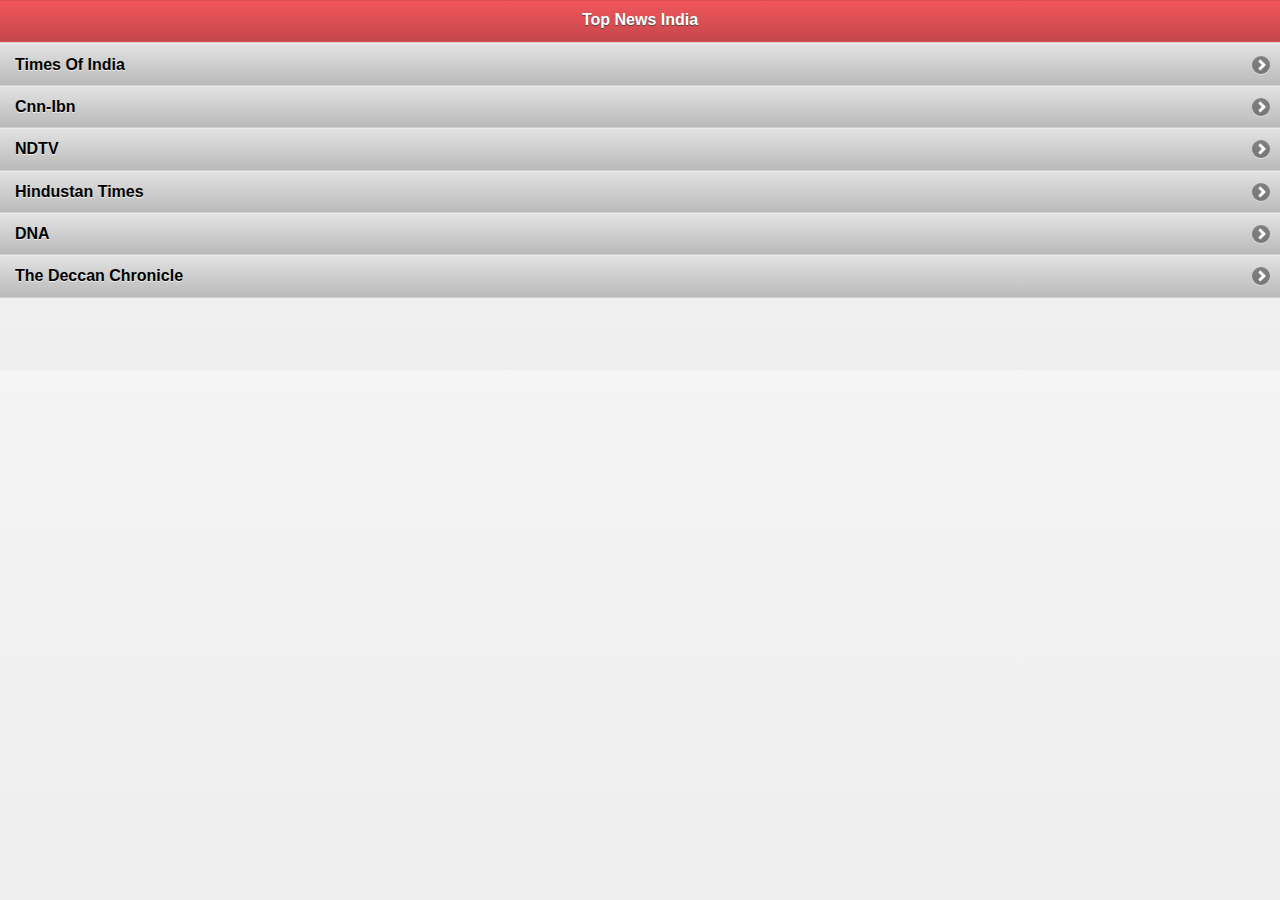
<file: index.html>
<!DOCTYPE html>
<html>
	<head>
		<meta charset="utf-8">
		<meta name="viewport" content="width=device-width, initial-scale=1">
		<title>Top News India</title>
		<link rel="stylesheet" href="themes/redlight.min.css" />
		<link rel="stylesheet" href="jquery.mobile.structure-1.2.0.min.css" />
		<link rel="stylesheet" href="style.css" />
		<script src="jquery-1.8.2.min.js"></script>
		<script src="jquery.mobile-1.2.0.min.js"></script>
		<script src="appsc.js"></script>
		<script src="local:///chrome/webworks.js" type="text/javascript"></script>
		<script>
      function ready() {
         var ele = document.createElement("div");
         ele.innerHTML = "uuid: " + blackberry.identity.uuid;
         document.documentElement.appendChild(ele);
      }   
      window.addEventListener("load", function(e) {
         document.addEventListener("webworksready", ready);
      }, false);
   </script>
	</head>
	<style>
@font-face
{
font-family: hey;
src: url('metaserifscbold.ttf');
}

body
{
font-family:hey,Courier New;
}
	</style>
	<body>
		<div data-role="page" data-theme="a" id="home">
			<div data-role="header" data-position="inline">
				<h1>Top News India</h1>
			</div>
			<div data-role="content" data-theme="a">
				<div class="content-primary">
			<ul data-role="listview">
				<li><a href="index.html#toi">Times Of India</a></li>
				<li><a href="index.html#cnn">Cnn-Ibn</a></li>
				<li><a href="index.html#ndtv">NDTV</a></li>
				<li><a href="index.html#hindu">Hindustan Times</a></li>
				<li><a href="index.html#dna">DNA</a></li>
				<li><a href="index.html#dc">The Deccan Chronicle</a></li>
			</ul>
			</div>
		</br></br></br></br>
			
			</div>
		</div>
<!-- Times of india -->
				<div data-role="page" data-theme="a" id="toi">
			<div data-role="header" data-position="inline">
				<a href="#home" data-role="button" data-rel="back">Back</a>
				<h1>Times Of India</h1>
			</div>
			<div data-role="content" data-theme="a">
				<div class="content-primary">
			<ul data-role="listview">
				<li><a href="index.html#title" id="65" onclick="toijson(this)" class="toi">Top Stories</a></li>
				<li><a href="index.html#title" id="16" onclick="toijson(this)" class="toi">India</a></li>
				<li><a href="index.html#title" id="17" onclick="toijson(this)" class="toi">World</a></li>
				<li><a href="index.html#title" id="19" onclick="toijson(this)" class="toi">Business</a></li>
				<li><a href="index.html#title" id="21" onclick="toijson(this)" class="toi">Sports</a></li>
				<li><a href="index.html#title" id="23" onclick="toijson(this)" class="toi">Technology</a></li>
				<li><a href="index.html#title" id="28" onclick="toijson(this)" class="toi">Entertainment</a></li>
			</ul>
			</div>
		</br></br></br></br>
			<table id="table"></table>
			</div>
		</div>

<!-- Cnn Ibn -->
						<div data-role="page" data-theme="a" id="cnn">
			<div data-role="header" data-position="inline">
				<a href="#home" data-role="button" data-rel="back">Back</a>
				<h1>Cnn-Ibn</h1>
			</div>
			<div data-role="content" data-theme="a">
				<div class="content-primary">
			<ul data-role="listview">
				<li><a href="index.html#title" id="top" onclick="cnnibnjson(this)" >Top Stories</a></li>
				<li><a href="index.html#title" id="india" onclick="cnnibnjson(this)" >India</a></li>
				<li><a href="index.html#title" id="world" onclick="cnnibnjson(this)" >World</a></li>
				<li><a href="index.html#title" id="business" onclick="cnnibnjson(this)" >Business</a></li>
				<li><a href="index.html#title" id="sports" onclick="cnnibnjson(this)" >Sports</a></li>
				<li><a href="index.html#title" id="tech" onclick="cnnibnjson(this)" >Technology</a></li>
				<li><a href="index.html#title" id="moviesnews" onclick="cnnibnjson(this)" >Entertainment</a></li>
			</ul>
			</div>
		</br></br></br></br>
			<table id="table"></table>
			</div>
		</div>

<!-- NDTV -->

						<div data-role="page" data-theme="a" id="ndtv">
			<div data-role="header" data-position="inline">
				<a href="#home" data-role="button" data-rel="back">Back</a>
				<h1>Ndtv</h1>
			</div>
			<div data-role="content" data-theme="a">
				<div class="content-primary">
			<ul data-role="listview">
				<li><a href="index.html#title" id="NdtvNews-TopStories" onclick="ndtvjson(this)" >Top Stories</a></li>
				<li><a href="index.html#title" id="Lsgd" onclick="ndtvjson(this)" >India</a></li>
				<li><a href="index.html#title" id="TqgX" onclick="ndtvjson(this)" >World</a></li>
				<li><a href="index.html#title" id="Business" onclick="ndtvjson(this)" >Business</a></li>
				<li><a href="index.html#title" id="Sports" onclick="ndtvjson(this)" >Sports</a></li>
				<li><a href="index.html#title" id="Tech" onclick="ndtvjson(this)" >Technology</a></li>
				<li><a href="index.html#title" id="Ent" onclick="ndtvjson(this)" >Entertainment</a></li>
			</ul>
			</div>
		</br></br></br></br>
			<table id="table"></table>
			</div>
		</div>

<!-- Hindustan Times-->

						<div data-role="page" data-theme="a" id="hindu">
			<div data-role="header" data-position="inline">
				<a href="#home" data-role="button" data-rel="back">Back</a>
				<h1>Hindustan Times</h1>
			</div>
			<div data-role="content" data-theme="a">
				<div class="content-primary">
			<ul data-role="listview">
				<li><a href="index.html#title" id="HT-HomePage-TopStories" onclick="hindujson(this)" >Top Stories</a></li>
				<li><a href="index.html#title" id="HT-IndiaSectionPage-Topstories" onclick="hindujson(this)" >India</a></li>
				<li><a href="index.html#title" id="HT-WorldSectionPage-Topstories" onclick="hindujson(this)" >World</a></li>
				<li><a href="index.html#title" id="HT-BusinessSectionpage-TopStories" onclick="hindujson(this)" >Business</a></li>
				<li><a href="index.html#title" id="HT-SportsSection-Topstories" onclick="hindujson(this)" >Sports</a></li>
				<li><a href="index.html#title" id="HT-TechnologyTrends" onclick="hindujson(this)" >Technology</a></li>
				<li><a href="index.html#title" id="HT-HomePage-Entertainment" onclick="hindujson(this)" >Entertainment</a></li>
			</ul>
			</div>
		</br></br></br></br>
			<table id="table"></table>
			</div>
		</div>

<!-- DNA-->

						<div data-role="page" data-theme="a" id="dna">
			<div data-role="header" data-position="inline">
				<a href="#home" data-role="button" data-rel="back">Back</a>
				<h1>DNA</h1>
			</div>
			<div data-role="content" data-theme="a">
				<div class="content-primary">
			<ul data-role="listview">
				<li><a href="index.html#title" id="rss_topnews" onclick="dnajson(this)" >Top Stories</a></li>
				<li><a href="index.html#title" id="rss,catid-2" onclick="dnajson(this)" >India</a></li>
				<li><a href="index.html#title" id="rss,catid-9" onclick="dnajson(this)" >World</a></li>
				<li><a href="index.html#title" id="rss,catid-4" onclick="dnajson(this)" >Business</a></li>
				<li><a href="index.html#title" id="rss,catid-6" onclick="dnajson(this)" >Sports</a></li>
				<li><a href="index.html#title" id="rss,catid-5" onclick="dnajson(this)" >Technology</a></li>
				<li><a href="index.html#title" id="rss,catid-7" onclick="dnajson(this)" >Entertainment</a></li>
			</ul>
			</div>
		</br></br></br></br>
			<table id="table"></table>
			</div>
		</div>


<!-- Deccan Chronicle-->

						<div data-role="page" data-theme="a" id="dc">
			<div data-role="header" data-position="inline">
				<a href="#home" data-role="button" data-rel="back">Back</a>
				<h1>Deccan Chronicle</h1>
			</div>
			<div data-role="content" data-theme="a">
				<div class="content-primary">
			<ul data-role="listview">
				<li><a href="index.html#title" id="world" onclick="dcjson(this)" >World</a></li>
				<li><a href="index.html#title" id="business" onclick="dcjson(this)" >Business</a></li>
				<li><a href="index.html#title" id="sport" onclick="dcjson(this)" >Sports</a></li>
				<li><a href="index.html#title" id="SCI-TECH" onclick="dcjson(this)" >Sci/Tech</a></li>
				<li><a href="index.html#title" id="lifestyle" onclick="dcjson(this)" >Lifestyle</a></li>
				<li><a href="index.html#title" id="Showbiz" onclick="dcjson(this)" >Showbiz</a></li>
				<li><a href="index.html#title" id="Op-ed" onclick="dcjson(this)" >Editorial</a></li>
			</ul>
			</div>
		</br></br></br></br>
			<table id="table"></table>
			</div>
		</div>



						<div data-role="page" data-theme="a" id="title">
			<div data-role="header" data-position="inline">
				<a href="#home" data-role="button" data-rel="back">Back</a>
				<h1>Top News (India)</h1>
			</div>
			<div data-role="content" data-theme="a">
				<div class="content-primary">
			<ul data-role="listview" id="titlelist">
			</ul>
			</div>
		</br></br></br></br>
			</div>
		</div>


			<div data-role="page" data-theme="a" id="desc">
			<div data-role="header" data-position="inline">
				<a href="#home" data-role="button" data-rel="back">Back</a>
				<h1>Top News (India)</h1>
			</div>
			<div data-role="content" data-theme="a">
				<div class="content-primary">
					
			<div id="fullpost"></div>
			</ul>
			</div>
			</div>
		</div>
	</body>
</html>
</file>
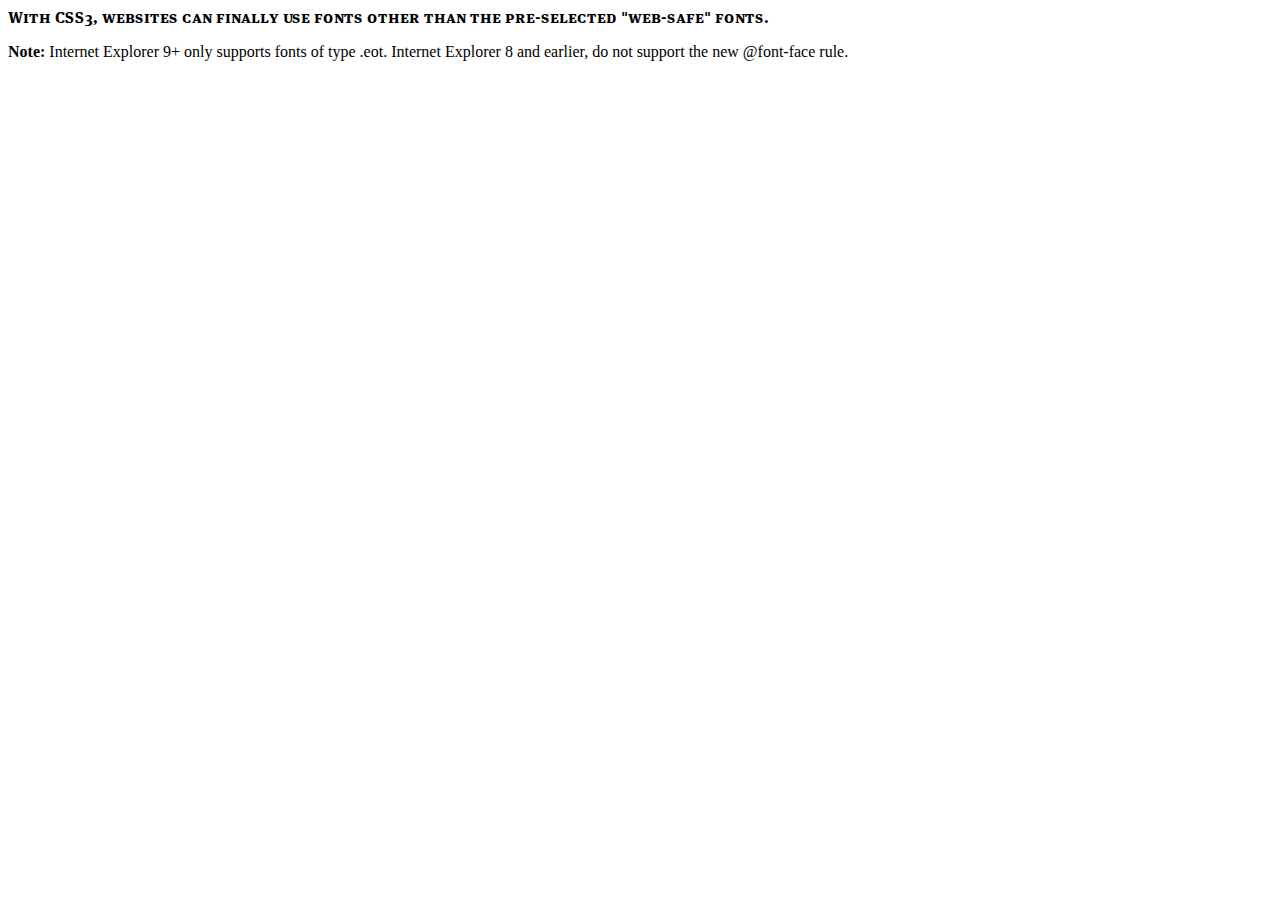
<file: test.html>
<!DOCTYPE html>
<html>
<head>
<style> 
@font-face
{
font-family: hey;
src: url('metaserifscbold.ttf');
}

div
{
font-family:hey;
}
</style>
</head>
<body>

<div>
With CSS3, websites can finally use fonts other than the pre-selected "web-safe" fonts.
</div>

<p><b>Note:</b> Internet Explorer 9+ only supports fonts of type .eot. Internet Explorer 8 and earlier, do not support the new @font-face rule.</p>

</body>
</html>
</file>
<file: style.css>
@font-face
{
font-family: minimalist;
src: url('MetaSerifSc-Bold.pfb'),
}
body {
	font-family: arial;
}
</file>
<file: themes/redlight.min.css>
/*
* jQuery Mobile Framework Git Build: SHA1: c2d61e2e592c67519d9a9ed0ba796fa44787e136 <> Date: Tue Sep 25 10:38:12 2012 -0700
* http://jquerymobile.com
*
* Copyright 2012 jQuery Foundation and other contributors
* Released under the MIT license.
* http://jquery.org/license
*
*/

.ui-bar-a{border:1px solid #db4f54 ;background:#db4f54 ;color:#ffffff ;font-weight:bold;text-shadow:0  1px  1px  #444444 ;background-image:-webkit-gradient(linear,left top,left bottom,from( #f0565c ),to( #c5474b )); background-image:-webkit-linear-gradient( #f0565c,#c5474b ); background-image:   -moz-linear-gradient( #f0565c,#c5474b ); background-image:    -ms-linear-gradient( #f0565c,#c5474b ); background-image:     -o-linear-gradient( #f0565c,#c5474b ); background-image:        linear-gradient( #f0565c,#c5474b );}.ui-bar-a .ui-link-inherit{color:#ffffff ;}.ui-bar-a a.ui-link{color:#7cc4e7 ;font-weight:bold;}.ui-bar-a a.ui-link:visited{   color:#2489ce ;}.ui-bar-a a.ui-link:hover{color:#2489ce ;}.ui-bar-a a.ui-link:active{color:#2489ce ;}.ui-bar-a,.ui-bar-a input,.ui-bar-a select,.ui-bar-a textarea,.ui-bar-a button{ font-family:Helvetica,Arial,sans-serif ;}.ui-body-a,.ui-overlay-a{border:1px solid #aaaaaa ;color:#333333 ;text-shadow:0  1px  0  #ffffff ;background:#f9f9f9 ;background-image:-webkit-gradient(linear,left top,left bottom,from( #f9f9f9 ),to( #eeeeee )); background-image:-webkit-linear-gradient( #f9f9f9,#eeeeee ); background-image:   -moz-linear-gradient( #f9f9f9,#eeeeee ); background-image:    -ms-linear-gradient( #f9f9f9,#eeeeee ); background-image:     -o-linear-gradient( #f9f9f9,#eeeeee ); background-image:        linear-gradient( #f9f9f9,#eeeeee );}.ui-overlay-a{background-image:none;border-width:0;}.ui-body-a,.ui-body-a input,.ui-body-a select,.ui-body-a textarea,.ui-body-a button{ font-family:Helvetica,Arial,sans-serif ;}.ui-body-a .ui-link-inherit{color:#333333 ;}.ui-body-a .ui-link{color:#4f4f4f ;font-weight:bold;}.ui-body-a .ui-link:visited{   color:#333333 ;}.ui-body-a .ui-link:hover{color:#5a5a5a ;}.ui-body-a .ui-link:active{color:#4f4f4f ;}.ui-btn-up-a{border:1px solid #cfcfcf ;background:#cfcfcf ;font-weight:bold;color:#000000 ;text-shadow:0  1px  0  #eeeeee ;background-image:-webkit-gradient(linear,left top,left bottom,from( #e3e3e3 ),to( #bababa )); background-image:-webkit-linear-gradient( #e3e3e3,#bababa ); background-image:   -moz-linear-gradient( #e3e3e3,#bababa ); background-image:    -ms-linear-gradient( #e3e3e3,#bababa ); background-image:     -o-linear-gradient( #e3e3e3,#bababa ); background-image:        linear-gradient( #e3e3e3,#bababa );}.ui-btn-up-a:visited,.ui-btn-up-a a.ui-link-inherit{color:#000000 ;}.ui-btn-hover-a{border:1px solid #eeeeee ;background:#eeeeee ;font-weight:bold;color:#000000 ;text-shadow:0  1px  0  #eeeeee ;background-image:-webkit-gradient(linear,left top,left bottom,from( #FFFFFF ),to( #d6d6d6 )); background-image:-webkit-linear-gradient( #FFFFFF,#d6d6d6 ); background-image:   -moz-linear-gradient( #FFFFFF,#d6d6d6 ); background-image:    -ms-linear-gradient( #FFFFFF,#d6d6d6 ); background-image:     -o-linear-gradient( #FFFFFF,#d6d6d6 ); background-image:        linear-gradient( #FFFFFF,#d6d6d6 );}.ui-btn-hover-a:visited,.ui-btn-hover-a:hover,.ui-btn-hover-a a.ui-link-inherit{color:#000000 ;}.ui-btn-down-a{border:1px solid #eeeeee ;background:#eeeeee ;font-weight:bold;color:#000000 ;text-shadow:0  1px  0  #eeeeee ;background-image:-webkit-gradient(linear,left top,left bottom,from( #d6d6d6 ),to( #FFFFFF )); background-image:-webkit-linear-gradient( #d6d6d6,#FFFFFF ); background-image:   -moz-linear-gradient( #d6d6d6,#FFFFFF ); background-image:    -ms-linear-gradient( #d6d6d6,#FFFFFF ); background-image:     -o-linear-gradient( #d6d6d6,#FFFFFF ); background-image:        linear-gradient( #d6d6d6,#FFFFFF );}.ui-btn-down-a:visited,.ui-btn-down-a:hover,.ui-btn-down-a a.ui-link-inherit{color:#000000 ;}.ui-btn-up-a,.ui-btn-hover-a,.ui-btn-down-a{ font-family:Helvetica,Arial,sans-serif ;text-decoration:none;}.ui-bar-b{border:1px solid #b3b3b3 ;background:#eeeeee ;color:#3e3e3e ;font-weight:bold;text-shadow:0  1px  1px  #ffffff ;background-image:-webkit-gradient(linear,left top,left bottom,from( #f0f0f0 ),to( #dddddd )); background-image:-webkit-linear-gradient( #f0f0f0,#dddddd ); background-image:   -moz-linear-gradient( #f0f0f0,#dddddd ); background-image:    -ms-linear-gradient( #f0f0f0,#dddddd ); background-image:     -o-linear-gradient( #f0f0f0,#dddddd ); background-image:        linear-gradient( #f0f0f0,#dddddd );}.ui-bar-b .ui-link-inherit{color:#3e3e3e ;}.ui-bar-b a.ui-link{color:#7cc4e7 ;font-weight:bold;}.ui-bar-b a.ui-link:visited{   color:#2489ce ;}.ui-bar-b a.ui-link:hover{color:#2489ce ;}.ui-bar-b a.ui-link:active{color:#2489ce ;}.ui-bar-b,.ui-bar-b input,.ui-bar-b select,.ui-bar-b textarea,.ui-bar-b button{ font-family:Helvetica,Arial,sans-serif ;}.ui-body-b,.ui-overlay-b{border:1px solid #aaaaaa ;color:#333333 ;text-shadow:0  1px  0  #ffffff ;background:#f9f9f9 ;background-image:-webkit-gradient(linear,left top,left bottom,from( #f9f9f9 ),to( #eeeeee )); background-image:-webkit-linear-gradient( #f9f9f9,#eeeeee ); background-image:   -moz-linear-gradient( #f9f9f9,#eeeeee ); background-image:    -ms-linear-gradient( #f9f9f9,#eeeeee ); background-image:     -o-linear-gradient( #f9f9f9,#eeeeee ); background-image:        linear-gradient( #f9f9f9,#eeeeee );}.ui-overlay-b{background-image:none;border-width:0;}.ui-body-b,.ui-body-b input,.ui-body-b select,.ui-body-b textarea,.ui-body-b button{ font-family:Helvetica,Arial,sans-serif ;}.ui-body-b .ui-link-inherit{color:#333333 ;}.ui-body-b .ui-link{color:#2489ce ;font-weight:bold;}.ui-body-b .ui-link:visited{   color:#2489ce ;}.ui-body-b .ui-link:hover{color:#2489ce ;}.ui-body-b .ui-link:active{color:#2489ce ;}.ui-btn-up-b{border:1px solid #cccccc ;background:#eeeeee ;font-weight:bold;color:#2f3e46 ;text-shadow:0  1px  0  #ffffff ;background-image:-webkit-gradient(linear,left top,left bottom,from( #ffffff ),to( #f1f1f1 )); background-image:-webkit-linear-gradient( #ffffff,#f1f1f1 ); background-image:   -moz-linear-gradient( #ffffff,#f1f1f1 ); background-image:    -ms-linear-gradient( #ffffff,#f1f1f1 ); background-image:     -o-linear-gradient( #ffffff,#f1f1f1 ); background-image:        linear-gradient( #ffffff,#f1f1f1 );}.ui-btn-up-b:visited,.ui-btn-up-b a.ui-link-inherit{color:#2f3e46 ;}.ui-btn-hover-b{border:1px solid #bbbbbb ;background:#dfdfdf ;font-weight:bold;color:#2f3e46 ;text-shadow:0  1px  0  #ffffff ;background-image:-webkit-gradient(linear,left top,left bottom,from( #f6f6f6 ),to( #e0e0e0 )); background-image:-webkit-linear-gradient( #f6f6f6,#e0e0e0 ); background-image:   -moz-linear-gradient( #f6f6f6,#e0e0e0 ); background-image:    -ms-linear-gradient( #f6f6f6,#e0e0e0 ); background-image:     -o-linear-gradient( #f6f6f6,#e0e0e0 ); background-image:        linear-gradient( #f6f6f6,#e0e0e0 );}.ui-btn-hover-b:visited,.ui-btn-hover-b:hover,.ui-btn-hover-b a.ui-link-inherit{color:#2f3e46 ;}.ui-btn-down-b{border:1px solid #bbbbbb ;background:#d6d6d6 ;font-weight:bold;color:#2f3e46 ;text-shadow:0  1px  0  #ffffff ;background-image:-webkit-gradient(linear,left top,left bottom,from( #d0d0d0 ),to( #dfdfdf )); background-image:-webkit-linear-gradient( #d0d0d0,#dfdfdf ); background-image:   -moz-linear-gradient( #d0d0d0,#dfdfdf ); background-image:    -ms-linear-gradient( #d0d0d0,#dfdfdf ); background-image:     -o-linear-gradient( #d0d0d0,#dfdfdf ); background-image:        linear-gradient( #d0d0d0,#dfdfdf );}.ui-btn-down-b:visited,.ui-btn-down-b:hover,.ui-btn-down-b a.ui-link-inherit{color:#2f3e46 ;}.ui-btn-up-b,.ui-btn-hover-b,.ui-btn-down-b{ font-family:Helvetica,Arial,sans-serif ;text-decoration:none;}.ui-bar-c{border:1px solid #b3b3b3 ;background:#eeeeee ;color:#3e3e3e ;font-weight:bold;text-shadow:0  1px  1px  #ffffff ;background-image:-webkit-gradient(linear,left top,left bottom,from( #f0f0f0 ),to( #dddddd )); background-image:-webkit-linear-gradient( #f0f0f0,#dddddd ); background-image:   -moz-linear-gradient( #f0f0f0,#dddddd ); background-image:    -ms-linear-gradient( #f0f0f0,#dddddd ); background-image:     -o-linear-gradient( #f0f0f0,#dddddd ); background-image:        linear-gradient( #f0f0f0,#dddddd );}.ui-bar-c .ui-link-inherit{color:#3e3e3e ;}.ui-bar-c a.ui-link{color:#7cc4e7 ;font-weight:bold;}.ui-bar-c a.ui-link:visited{   color:#2489ce ;}.ui-bar-c a.ui-link:hover{color:#2489ce ;}.ui-bar-c a.ui-link:active{color:#2489ce ;}.ui-bar-c,.ui-bar-c input,.ui-bar-c select,.ui-bar-c textarea,.ui-bar-c button{ font-family:Helvetica,Arial,sans-serif ;}.ui-body-c,.ui-overlay-c{border:1px solid #aaaaaa ;color:#333333 ;text-shadow:0  1px  0  #ffffff ;background:#f9f9f9 ;background-image:-webkit-gradient(linear,left top,left bottom,from( #f9f9f9 ),to( #eeeeee )); background-image:-webkit-linear-gradient( #f9f9f9,#eeeeee ); background-image:   -moz-linear-gradient( #f9f9f9,#eeeeee ); background-image:    -ms-linear-gradient( #f9f9f9,#eeeeee ); background-image:     -o-linear-gradient( #f9f9f9,#eeeeee ); background-image:        linear-gradient( #f9f9f9,#eeeeee );}.ui-overlay-c{background-image:none;border-width:0;}.ui-body-c,.ui-body-c input,.ui-body-c select,.ui-body-c textarea,.ui-body-c button{ font-family:Helvetica,Arial,sans-serif ;}.ui-body-c .ui-link-inherit{color:#333333 ;}.ui-body-c .ui-link{color:#2489ce ;font-weight:bold;}.ui-body-c .ui-link:visited{   color:#2489ce ;}.ui-body-c .ui-link:hover{color:#2489ce ;}.ui-body-c .ui-link:active{color:#2489ce ;}.ui-btn-up-c{border:1px solid #cccccc ;background:#eeeeee ;font-weight:bold;color:#2f3e46 ;text-shadow:0  1px  0  #ffffff ;background-image:-webkit-gradient(linear,left top,left bottom,from( #ffffff ),to( #f1f1f1 )); background-image:-webkit-linear-gradient( #ffffff,#f1f1f1 ); background-image:   -moz-linear-gradient( #ffffff,#f1f1f1 ); background-image:    -ms-linear-gradient( #ffffff,#f1f1f1 ); background-image:     -o-linear-gradient( #ffffff,#f1f1f1 ); background-image:        linear-gradient( #ffffff,#f1f1f1 );}.ui-btn-up-c:visited,.ui-btn-up-c a.ui-link-inherit{color:#2f3e46 ;}.ui-btn-hover-c{border:1px solid #bbbbbb ;background:#dfdfdf ;font-weight:bold;color:#2f3e46 ;text-shadow:0  1px  0  #ffffff ;background-image:-webkit-gradient(linear,left top,left bottom,from( #f6f6f6 ),to( #e0e0e0 )); background-image:-webkit-linear-gradient( #f6f6f6,#e0e0e0 ); background-image:   -moz-linear-gradient( #f6f6f6,#e0e0e0 ); background-image:    -ms-linear-gradient( #f6f6f6,#e0e0e0 ); background-image:     -o-linear-gradient( #f6f6f6,#e0e0e0 ); background-image:        linear-gradient( #f6f6f6,#e0e0e0 );}.ui-btn-hover-c:visited,.ui-btn-hover-c:hover,.ui-btn-hover-c a.ui-link-inherit{color:#2f3e46 ;}.ui-btn-down-c{border:1px solid #bbbbbb ;background:#d6d6d6 ;font-weight:bold;color:#2f3e46 ;text-shadow:0  1px  0  #ffffff ;background-image:-webkit-gradient(linear,left top,left bottom,from( #d0d0d0 ),to( #dfdfdf )); background-image:-webkit-linear-gradient( #d0d0d0,#dfdfdf ); background-image:   -moz-linear-gradient( #d0d0d0,#dfdfdf ); background-image:    -ms-linear-gradient( #d0d0d0,#dfdfdf ); background-image:     -o-linear-gradient( #d0d0d0,#dfdfdf ); background-image:        linear-gradient( #d0d0d0,#dfdfdf );}.ui-btn-down-c:visited,.ui-btn-down-c:hover,.ui-btn-down-c a.ui-link-inherit{color:#2f3e46 ;}.ui-btn-up-c,.ui-btn-hover-c,.ui-btn-down-c{ font-family:Helvetica,Arial,sans-serif ;text-decoration:none;}.ui-bar-d{border:1px solid #b3b3b3 ;background:#eeeeee ;color:#3e3e3e ;font-weight:bold;text-shadow:0  1px  1px  #ffffff ;background-image:-webkit-gradient(linear,left top,left bottom,from( #f0f0f0 ),to( #dddddd )); background-image:-webkit-linear-gradient( #f0f0f0,#dddddd ); background-image:   -moz-linear-gradient( #f0f0f0,#dddddd ); background-image:    -ms-linear-gradient( #f0f0f0,#dddddd ); background-image:     -o-linear-gradient( #f0f0f0,#dddddd ); background-image:        linear-gradient( #f0f0f0,#dddddd );}.ui-bar-d .ui-link-inherit{color:#3e3e3e ;}.ui-bar-d a.ui-link{color:#7cc4e7 ;font-weight:bold;}.ui-bar-d a.ui-link:visited{   color:#2489ce ;}.ui-bar-d a.ui-link:hover{color:#2489ce ;}.ui-bar-d a.ui-link:active{color:#2489ce ;}.ui-bar-d,.ui-bar-d input,.ui-bar-d select,.ui-bar-d textarea,.ui-bar-d button{font-family:Helvetica,Arial,sans-serif ;}.ui-body-d,.ui-overlay-d{border:1px solid #aaaaaa ;color:#333333 ;text-shadow:0  1px  0  #ffffff ;background:#f9f9f9 ;background-image:-webkit-gradient(linear,left top,left bottom,from( #f9f9f9 ),to( #eeeeee )); background-image:-webkit-linear-gradient( #f9f9f9,#eeeeee ); background-image:   -moz-linear-gradient( #f9f9f9,#eeeeee ); background-image:    -ms-linear-gradient( #f9f9f9,#eeeeee ); background-image:     -o-linear-gradient( #f9f9f9,#eeeeee ); background-image:        linear-gradient( #f9f9f9,#eeeeee );}.ui-overlay-d{background-image:none;border-width:0;}.ui-body-d,.ui-body-d input,.ui-body-d select,.ui-body-d textarea,.ui-body-d button{font-family:Helvetica,Arial,sans-serif ;}.ui-body-d .ui-link-inherit{color:#333333 ;}.ui-body-d .ui-link{color:#2489ce ;font-weight:bold;}.ui-body-d .ui-link:visited{   color:#2489ce ;}.ui-body-d .ui-link:hover{color:#2489ce ;}.ui-body-d .ui-link:active{color:#2489ce ;}.ui-btn-up-d{border:1px solid #cccccc ;background:#eeeeee ;font-weight:bold;color:#2f3e46 ;text-shadow:0  1px  0  #ffffff ;background-image:-webkit-gradient(linear,left top,left bottom,from( #ffffff ),to( #f1f1f1 )); background-image:-webkit-linear-gradient( #ffffff,#f1f1f1 ); background-image:   -moz-linear-gradient( #ffffff,#f1f1f1 ); background-image:    -ms-linear-gradient( #ffffff,#f1f1f1 ); background-image:     -o-linear-gradient( #ffffff,#f1f1f1 ); background-image:        linear-gradient( #ffffff,#f1f1f1 );}.ui-btn-up-d:visited,.ui-btn-up-d a.ui-link-inherit{color:#2f3e46 ;}.ui-btn-hover-d{border:1px solid #bbbbbb ;background:#dfdfdf ;font-weight:bold;color:#2f3e46 ;text-shadow:0  1px  0  #ffffff ;background-image:-webkit-gradient(linear,left top,left bottom,from( #f6f6f6 ),to( #e0e0e0 )); background-image:-webkit-linear-gradient( #f6f6f6,#e0e0e0 ); background-image:   -moz-linear-gradient( #f6f6f6,#e0e0e0 ); background-image:    -ms-linear-gradient( #f6f6f6,#e0e0e0 ); background-image:     -o-linear-gradient( #f6f6f6,#e0e0e0 ); background-image:        linear-gradient( #f6f6f6,#e0e0e0 );}.ui-btn-hover-d:visited,.ui-btn-hover-d:hover,.ui-btn-hover-d a.ui-link-inherit{color:#2f3e46 ;}.ui-btn-down-d{border:1px solid #bbbbbb ;background:#d6d6d6 ;font-weight:bold;color:#2f3e46 ;text-shadow:0  1px  0  #ffffff ;background-image:-webkit-gradient(linear,left top,left bottom,from( #d0d0d0 ),to( #dfdfdf )); background-image:-webkit-linear-gradient( #d0d0d0,#dfdfdf ); background-image:   -moz-linear-gradient( #d0d0d0,#dfdfdf ); background-image:    -ms-linear-gradient( #d0d0d0,#dfdfdf ); background-image:     -o-linear-gradient( #d0d0d0,#dfdfdf ); background-image:        linear-gradient( #d0d0d0,#dfdfdf );}.ui-btn-down-d:visited,.ui-btn-down-d:hover,.ui-btn-down-d a.ui-link-inherit{color:#2f3e46 ;}.ui-btn-up-d,.ui-btn-hover-d,.ui-btn-down-d{font-family:Helvetica,Arial,sans-serif ;text-decoration:none;}a.ui-link-inherit{text-decoration:none !important;}.ui-btn-active{border:1px solid #db4f54 ;background:#db4f54 ;font-weight:bold;color:#ffffff ;cursor:pointer;text-shadow:0  1px  1px  #444444 ;text-decoration:none;background-image:-webkit-gradient(linear,left top,left bottom,from( #f0565c ),to( #c5474b )); background-image:-webkit-linear-gradient( #f0565c,#c5474b ); background-image:   -moz-linear-gradient( #f0565c,#c5474b ); background-image:    -ms-linear-gradient( #f0565c,#c5474b ); background-image:     -o-linear-gradient( #f0565c,#c5474b ); background-image:        linear-gradient( #f0565c,#c5474b );  font-family:Helvetica,Arial,sans-serif ;}.ui-btn-active:visited,.ui-btn-active:hover,.ui-btn-active a.ui-link-inherit{color:#ffffff ;}.ui-btn-inner{border-top:1px solid #fff;border-color:rgba(255,255,255,.3);}.ui-corner-tl{-moz-border-radius-topleft:1em ;-webkit-border-top-left-radius:1em ;border-top-left-radius:1em ;}.ui-corner-tr{-moz-border-radius-topright:1em ;-webkit-border-top-right-radius:1em ;border-top-right-radius:1em ;}.ui-corner-bl{-moz-border-radius-bottomleft:1em ;-webkit-border-bottom-left-radius:1em ;border-bottom-left-radius:1em ;}.ui-corner-br{-moz-border-radius-bottomright:1em ;-webkit-border-bottom-right-radius:1em ;border-bottom-right-radius:1em ;}.ui-corner-top{-moz-border-radius-topleft:1em ;-webkit-border-top-left-radius:1em ;border-top-left-radius:1em ;-moz-border-radius-topright:1em ;-webkit-border-top-right-radius:1em ;border-top-right-radius:1em ;}.ui-corner-bottom{-moz-border-radius-bottomleft:1em ;-webkit-border-bottom-left-radius:1em ;border-bottom-left-radius:1em ;-moz-border-radius-bottomright:1em ;-webkit-border-bottom-right-radius:1em ;border-bottom-right-radius:1em ;}.ui-corner-right{-moz-border-radius-topright:1em ;-webkit-border-top-right-radius:1em ;border-top-right-radius:1em ;-moz-border-radius-bottomright:1em ;-webkit-border-bottom-right-radius:1em ;border-bottom-right-radius:1em ;}.ui-corner-left{-moz-border-radius-topleft:1em ;-webkit-border-top-left-radius:1em ;border-top-left-radius:1em ;-moz-border-radius-bottomleft:1em ;-webkit-border-bottom-left-radius:1em ;border-bottom-left-radius:1em ;}.ui-corner-all{-moz-border-radius:1em ;-webkit-border-radius:1em ;border-radius:1em ;}.ui-corner-none{-moz-border-radius:   0;-webkit-border-radius:   0;border-radius:   0;}.ui-br{border-bottom:rgb(130,130,130);border-bottom:rgba(130,130,130,.3);border-bottom-width:1px;border-bottom-style:solid;}.ui-disabled{filter:Alpha(Opacity=30);opacity:.3;zoom:1;}.ui-disabled,.ui-disabled a{cursor:default !important;pointer-events:none;}.ui-icon,.ui-icon-searchfield:after{background:#000000 ;background:rgba(0,0,0,0.4) ;background-image:url(images/icons-18-white.png) ;background-repeat:no-repeat;-moz-border-radius:9px;-webkit-border-radius:9px;border-radius:9px;}.ui-icon-alt{background:#fff;background:rgba(255,255,255,.3);background-image:url(images/icons-18-black.png);background-repeat:no-repeat;}@media only screen and (-webkit-min-device-pixel-ratio:1.5),      only screen and (min--moz-device-pixel-ratio:1.5),      only screen and (min-resolution:240dpi){.ui-icon-plus,.ui-icon-minus,.ui-icon-delete,.ui-icon-arrow-r,.ui-icon-arrow-l,.ui-icon-arrow-u,.ui-icon-arrow-d,.ui-icon-check,.ui-icon-gear,.ui-icon-refresh,.ui-icon-forward,.ui-icon-back,.ui-icon-grid,.ui-icon-star,.ui-icon-alert,.ui-icon-info,.ui-icon-home,.ui-icon-search,.ui-icon-searchfield:after,.ui-icon-checkbox-off,.ui-icon-checkbox-on,.ui-icon-radio-off,.ui-icon-radio-on{background-image:url(images/icons-36-white.png);-moz-background-size:776px 18px;-o-background-size:776px 18px;-webkit-background-size:776px 18px;background-size:776px 18px;}.ui-icon-alt{background-image:url(images/icons-36-black.png);}}.ui-icon-plus{background-position:-0 50%;}.ui-icon-minus{background-position:-36px 50%;}.ui-icon-delete{background-position:-72px 50%;}.ui-icon-arrow-r{background-position:-108px 50%;}.ui-icon-arrow-l{background-position:-144px 50%;}.ui-icon-arrow-u{background-position:-180px 50%;}.ui-icon-arrow-d{background-position:-216px 50%;}.ui-icon-check{background-position:-252px 50%;}.ui-icon-gear{background-position:-288px 50%;}.ui-icon-refresh{background-position:-324px 50%;}.ui-icon-forward{background-position:-360px 50%;}.ui-icon-back{background-position:-396px 50%;}.ui-icon-grid{background-position:-432px 50%;}.ui-icon-star{background-position:-468px 50%;}.ui-icon-alert{background-position:-504px 50%;}.ui-icon-info{background-position:-540px 50%;}.ui-icon-home{background-position:-576px 50%;}.ui-icon-search,.ui-icon-searchfield:after{background-position:-612px 50%;}.ui-icon-checkbox-off{background-position:-684px 50%;}.ui-icon-checkbox-on{background-position:-648px 50%;}.ui-icon-radio-off{background-position:-756px 50%;}.ui-icon-radio-on{background-position:-720px 50%;}.ui-checkbox .ui-icon,.ui-selectmenu-list .ui-icon{-moz-border-radius:3px;-webkit-border-radius:3px;border-radius:3px;}.ui-icon-checkbox-off,.ui-icon-radio-off{background-color:transparent;}.ui-checkbox-on .ui-icon,.ui-radio-on .ui-icon{background-color:#db4f54 ; }.ui-icon-loading{background:url(images/ajax-loader.gif);background-size:46px 46px;}.ui-btn-corner-tl{-moz-border-radius-topleft:0.4em ;-webkit-border-top-left-radius:0.4em ;border-top-left-radius:0.4em ;}.ui-btn-corner-tr{-moz-border-radius-topright:0.4em ;-webkit-border-top-right-radius:0.4em ;border-top-right-radius:0.4em ;}.ui-btn-corner-bl{-moz-border-radius-bottomleft:0.4em ;-webkit-border-bottom-left-radius:0.4em ;border-bottom-left-radius:0.4em ;}.ui-btn-corner-br{-moz-border-radius-bottomright:0.4em ;-webkit-border-bottom-right-radius:0.4em ;border-bottom-right-radius:0.4em ;}.ui-btn-corner-top{-moz-border-radius-topleft:0.4em ;-webkit-border-top-left-radius:0.4em ;border-top-left-radius:0.4em ;-moz-border-radius-topright:0.4em ;-webkit-border-top-right-radius:0.4em ;border-top-right-radius:0.4em ;}.ui-btn-corner-bottom{-moz-border-radius-bottomleft:0.4em ;-webkit-border-bottom-left-radius:0.4em ;border-bottom-left-radius:0.4em ;-moz-border-radius-bottomright:0.4em ;-webkit-border-bottom-right-radius:0.4em ;border-bottom-right-radius:0.4em ;}.ui-btn-corner-right{-moz-border-radius-topright:0.4em ;-webkit-border-top-right-radius:0.4em ;border-top-right-radius:0.4em ;-moz-border-radius-bottomright:0.4em ;-webkit-border-bottom-right-radius:0.4em ;border-bottom-right-radius:0.4em ;}.ui-btn-corner-left{-moz-border-radius-topleft:0.4em ;-webkit-border-top-left-radius:0.4em ;border-top-left-radius:0.4em ;-moz-border-radius-bottomleft:0.4em ;-webkit-border-bottom-left-radius:0.4em ;border-bottom-left-radius:0.4em ;}.ui-btn-corner-all{-moz-border-radius:0.4em ;-webkit-border-radius:0.4em ;border-radius:0.4em ;}.ui-corner-tl,.ui-corner-tr,.ui-corner-bl,.ui-corner-br,.ui-corner-top,.ui-corner-bottom,.ui-corner-right,.ui-corner-left,.ui-corner-all,.ui-btn-corner-tl,.ui-btn-corner-tr,.ui-btn-corner-bl,.ui-btn-corner-br,.ui-btn-corner-top,.ui-btn-corner-bottom,.ui-btn-corner-right,.ui-btn-corner-left,.ui-btn-corner-all{ -webkit-background-clip:padding-box;     -moz-background-clip:padding;          background-clip:padding-box;}.ui-overlay{background:#666;filter:Alpha(Opacity=50);opacity:.5;position:absolute;width:100%;height:100%;}.ui-overlay-shadow{-moz-box-shadow:0px 0px 12px rgba(0,0,0,.6);-webkit-box-shadow:0px 0px 12px rgba(0,0,0,.6);box-shadow:0px 0px 12px rgba(0,0,0,.6);}.ui-shadow{-moz-box-shadow:0px 1px 4px  rgba(0,0,0,.3) ;-webkit-box-shadow:0px 1px 4px  rgba(0,0,0,.3) ;box-shadow:0px 1px 4px  rgba(0,0,0,.3) ;}.ui-bar-a .ui-shadow,.ui-bar-b .ui-shadow,.ui-bar-c .ui-shadow {-moz-box-shadow:0px 1px 0 rgba(255,255,255,.3);-webkit-box-shadow:0px 1px 0 rgba(255,255,255,.3);box-shadow:0px 1px 0 rgba(255,255,255,.3);}.ui-shadow-inset{-moz-box-shadow:inset 0px 1px 4px rgba(0,0,0,.2);-webkit-box-shadow:inset 0px 1px 4px rgba(0,0,0,.2);box-shadow:inset 0px 1px 4px rgba(0,0,0,.2);}.ui-icon-shadow{-moz-box-shadow:0px 1px 0 rgba(255,255,255,.4) ;-webkit-box-shadow:0px 1px 0 rgba(255,255,255,.4) ;box-shadow:0px 1px 0 rgba(255,255,255,.4) ;}.ui-btn:focus,.ui-link-inherit:focus{outline:0;}.ui-btn.ui-focus{z-index:1;}.ui-focus,.ui-btn:focus{-moz-box-shadow:inset 0px 0px 3px #db4f54,0px 0px 9px #db4f54 ;-webkit-box-shadow:inset 0px 0px 3px #db4f54,0px 0px 9px #db4f54 ;box-shadow:inset 0px 0px 3px #db4f54,0px 0px 9px #db4f54 ;}.ui-input-text.ui-focus,.ui-input-search.ui-focus{-moz-box-shadow:0px 0px 12px #db4f54 ;-webkit-box-shadow:0px 0px 12px #db4f54 ;box-shadow:0px 0px 12px #db4f54 ;}.ui-mobile-nosupport-boxshadow *{-moz-box-shadow:none !important;-webkit-box-shadow:none !important;box-shadow:none !important;}.ui-mobile-nosupport-boxshadow .ui-focus,.ui-mobile-nosupport-boxshadow .ui-btn:focus,.ui-mobile-nosupport-boxshadow .ui-link-inherit:focus{outline-width:1px;outline-style:auto;}
</file>
